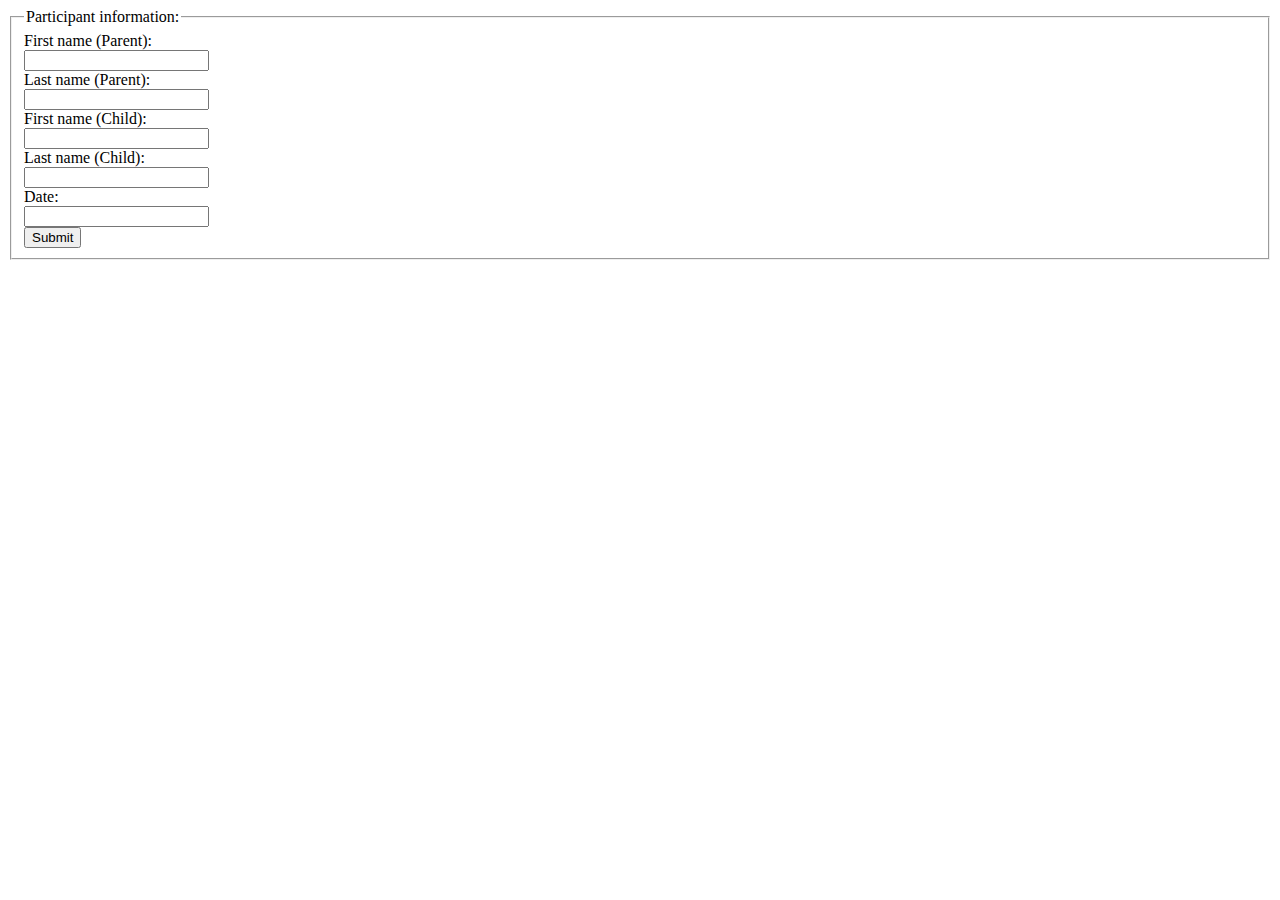
<file: information.html>
<!DOCTYPE html>
<html>
  <body>
    <form action="action.php" method="post">
      <fieldset>
        <legend>Participant information:</legend>
        First name (Parent):<br>
        <input type="text" name="PFN">
        <br>
        Last name (Parent):<br>
        <input type="text" name="PLN">
        <br>
        First name (Child):<br>
        <input type="text" name="CFN">
        <br>
        Last name (Child):<br>
        <input type="text" name="CLN">
        <br>
        Date:<br>
        <input type="text" name="date">
        <br>
        <input type="submit"/>
      </fieldset>
    </form>
  </body>
</html>
</file>
